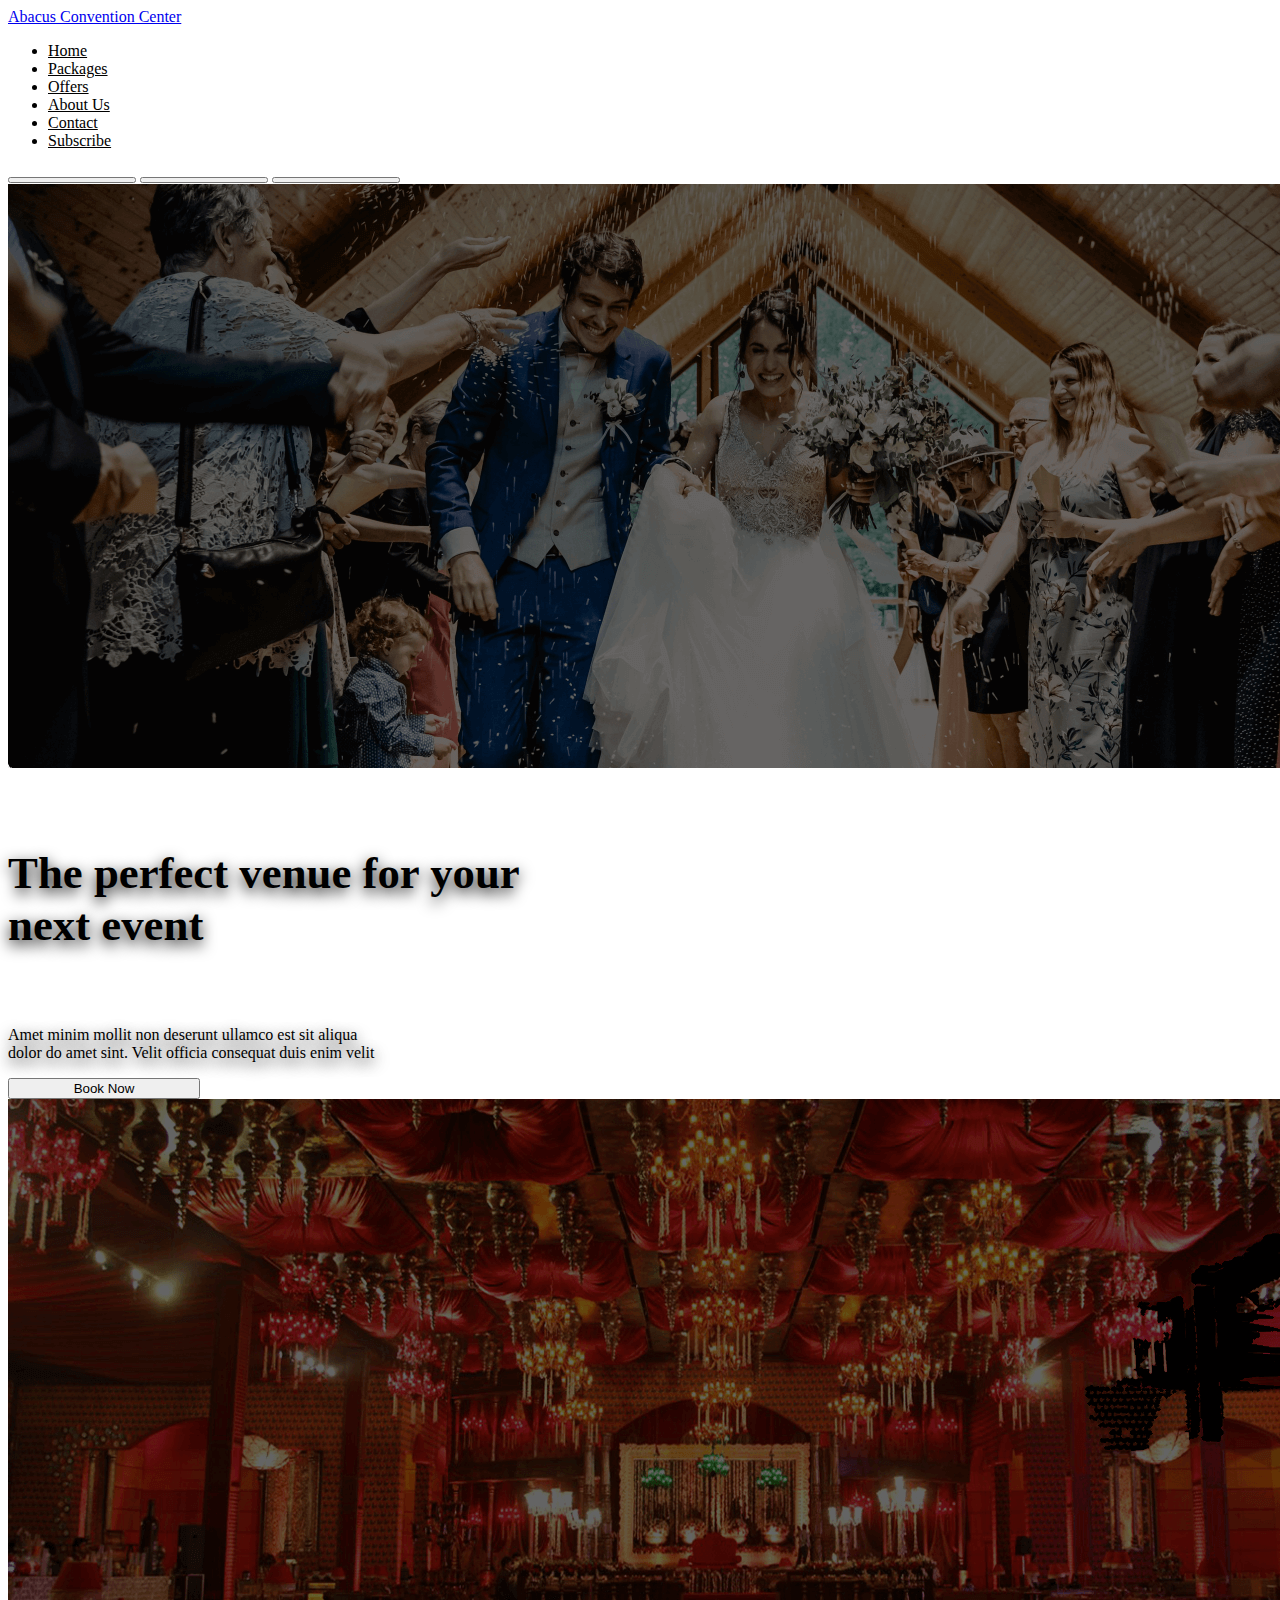
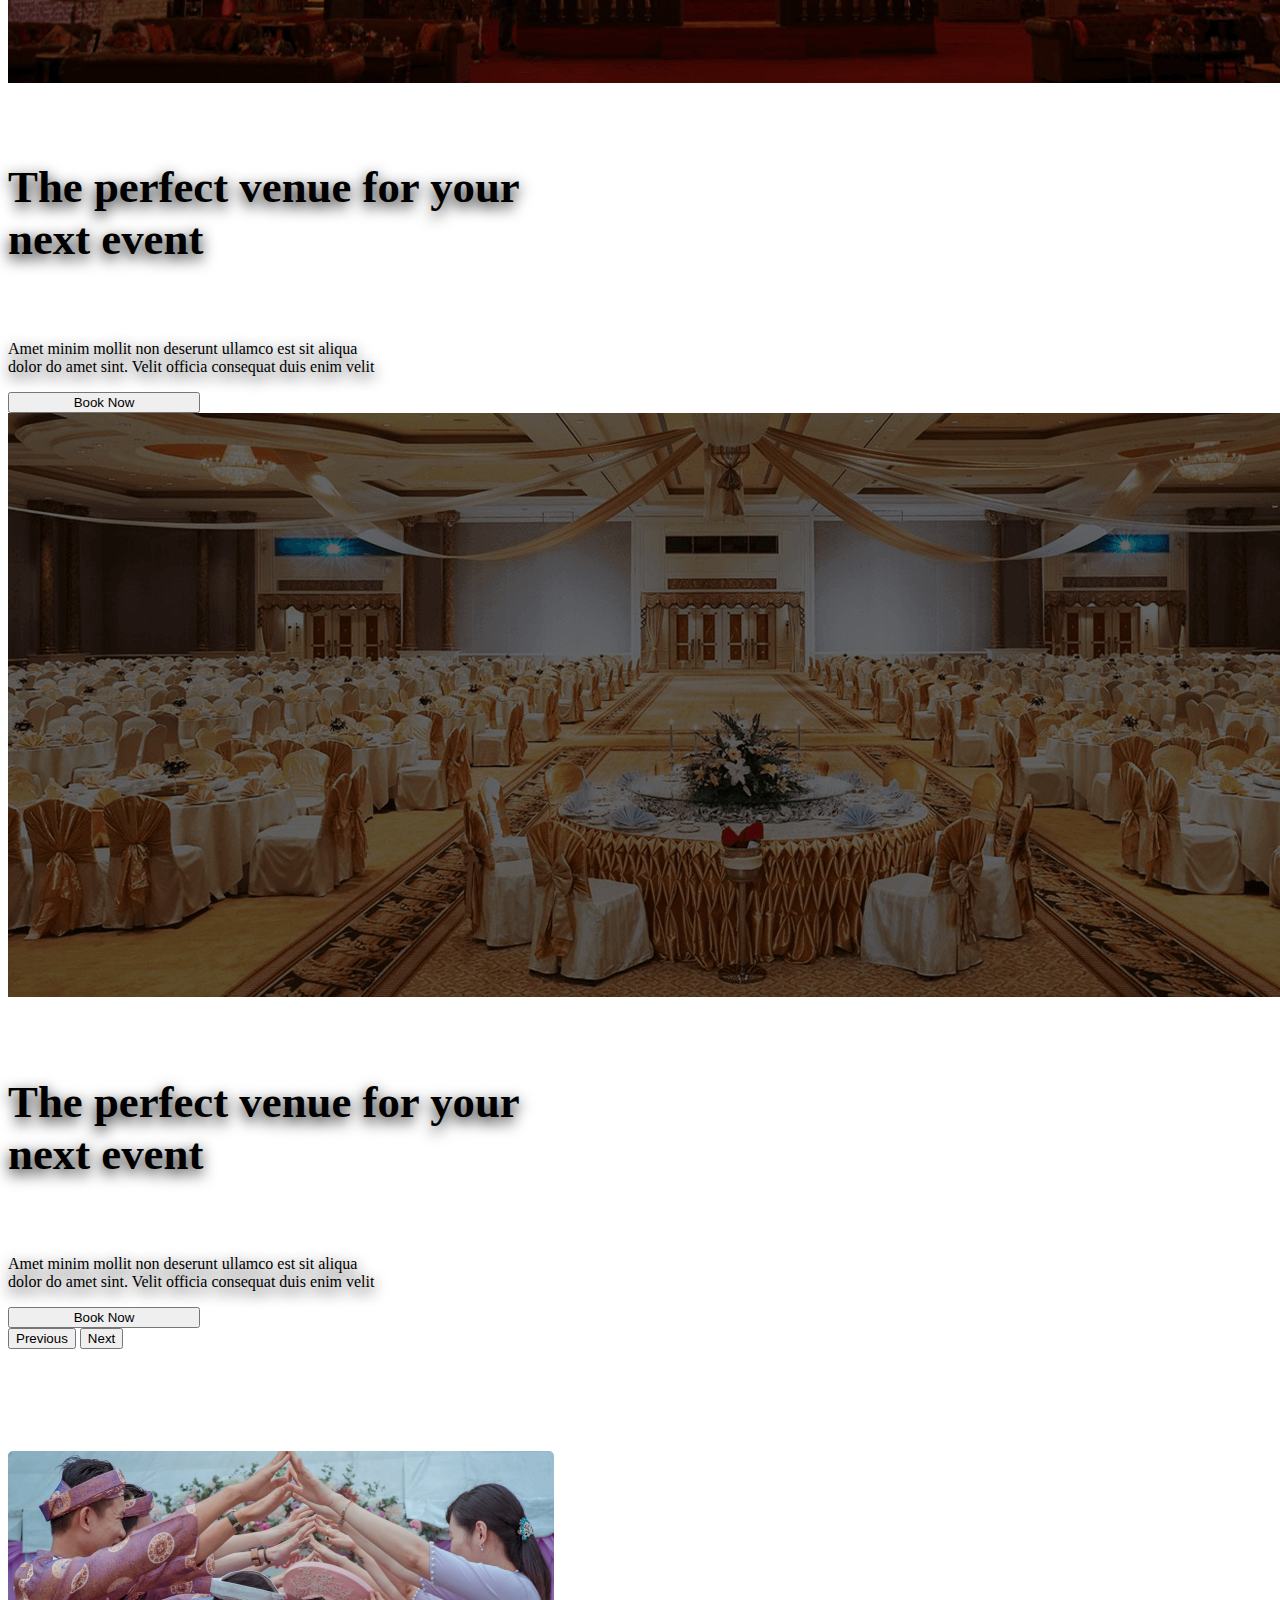
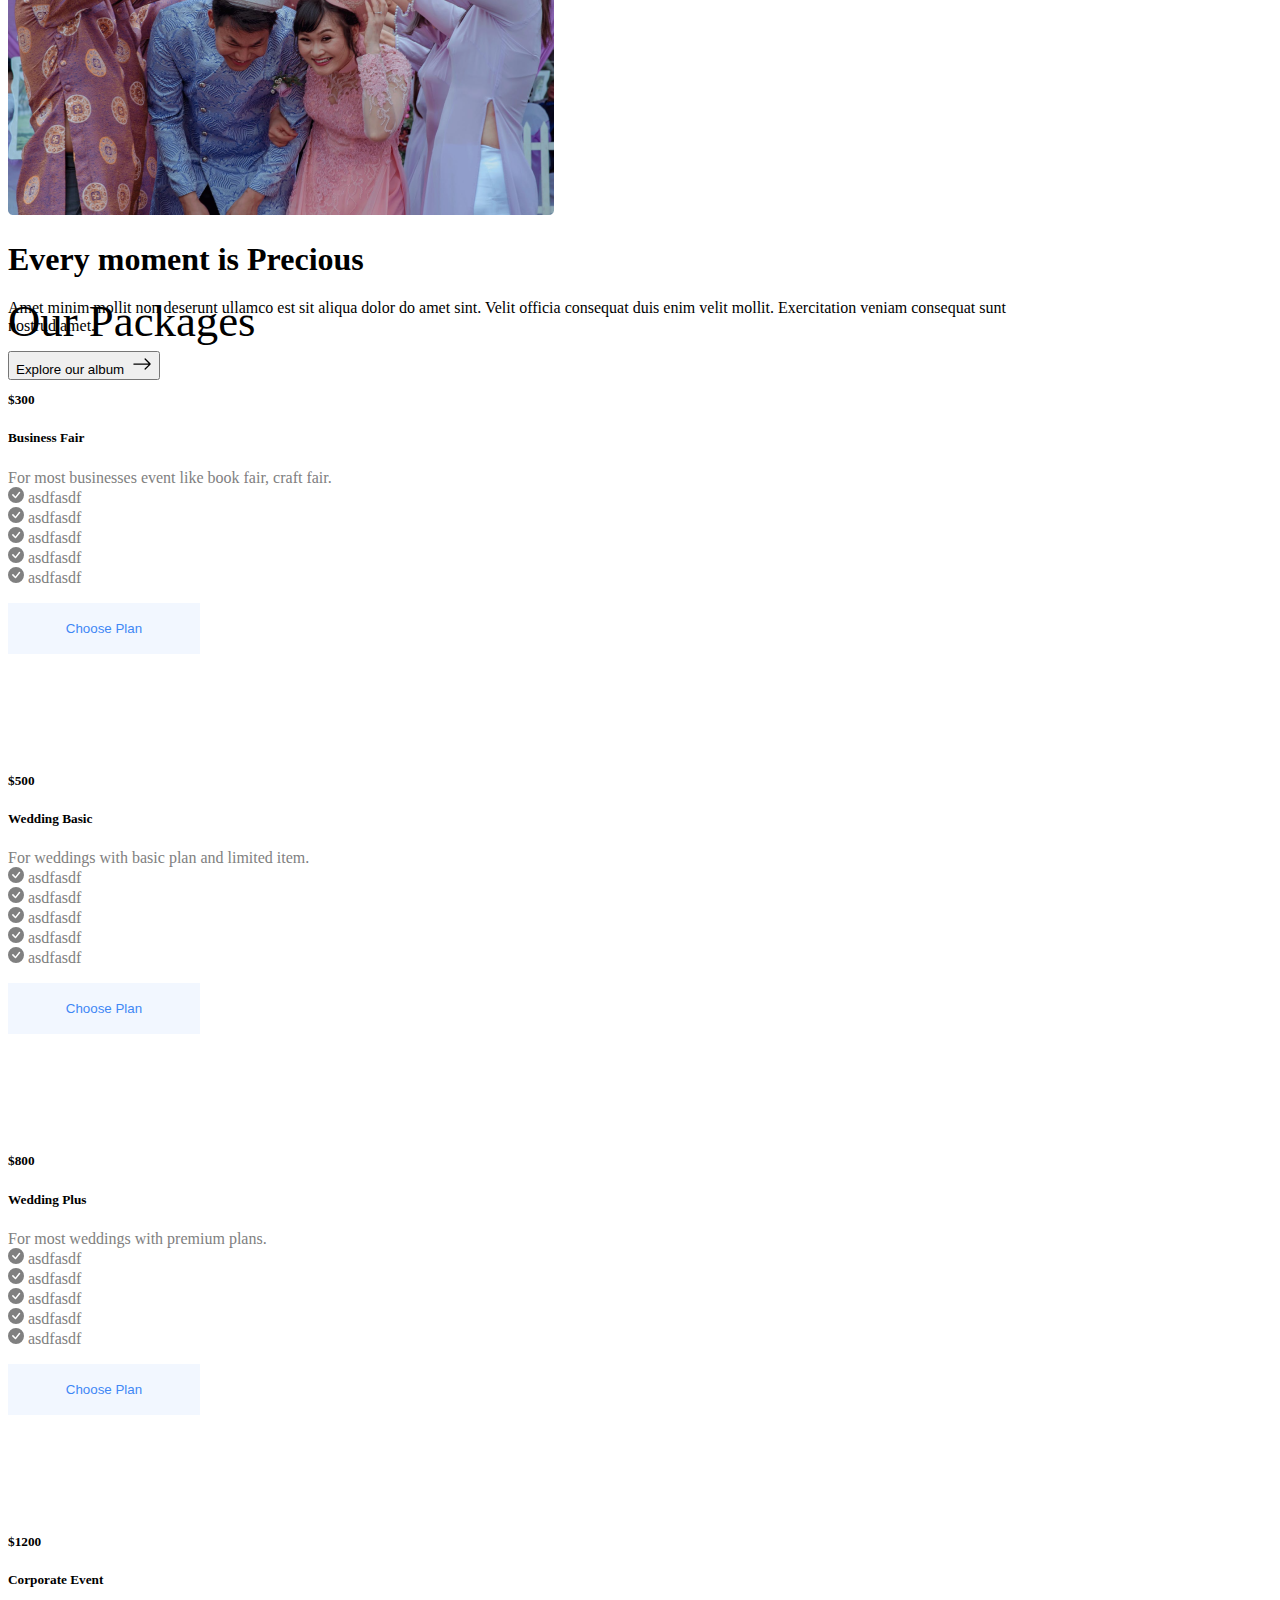
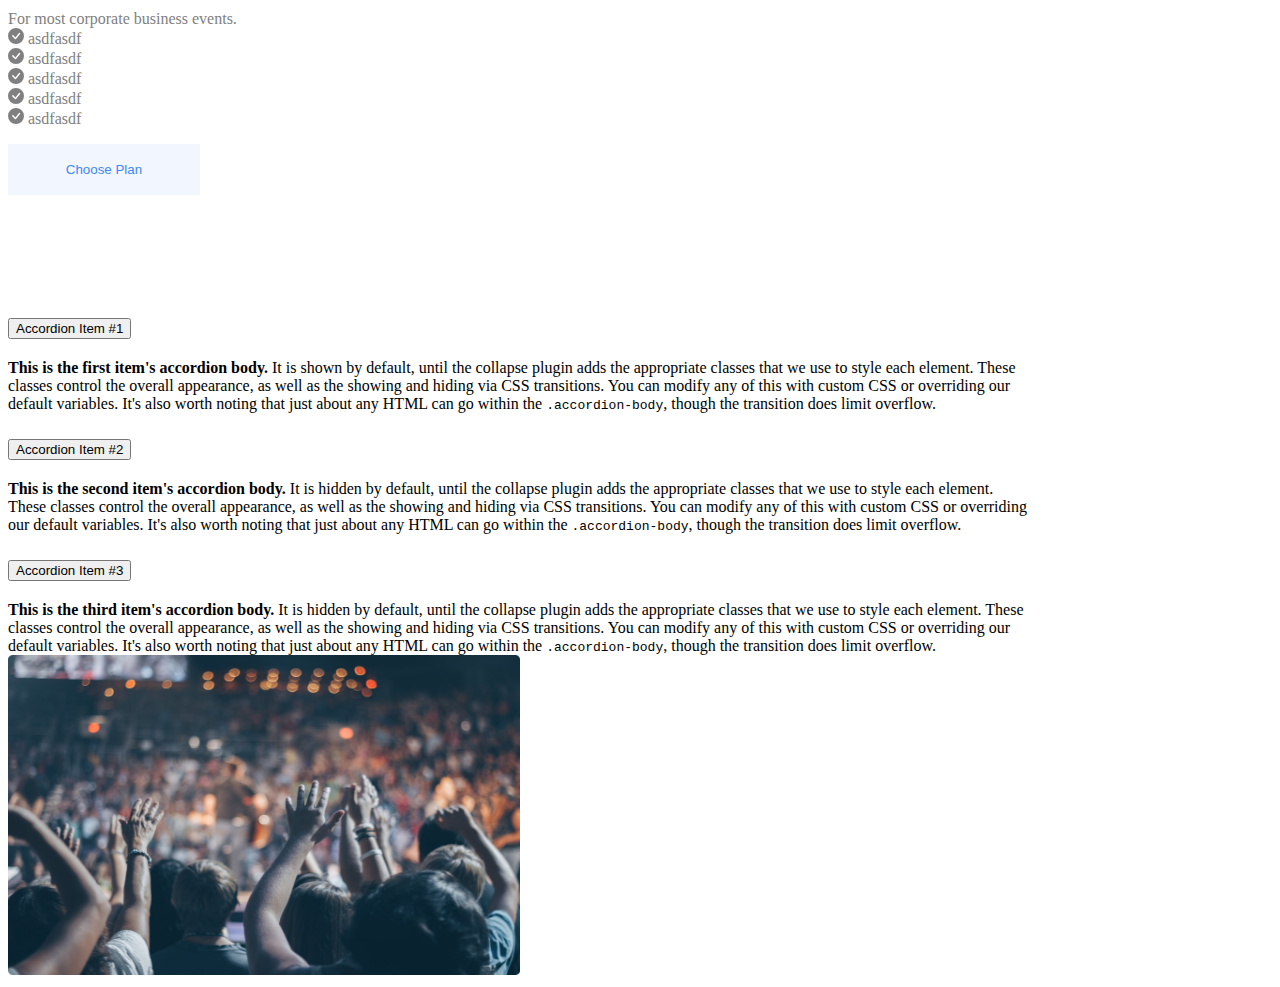
<file: index.html>
<!doctype html>
<html lang="en">

<head>
  <meta charset="utf-8">
  <meta name="viewport" content="width=device-width, initial-scale=1">
  <title>Bootstrap demo</title>
  <link href="https://cdn.jsdelivr.net/npm/bootstrap@5.2.0/dist/css/bootstrap.min.css" rel="stylesheet"
    integrity="sha384-gH2yIJqKdNHPEq0n4Mqa/HGKIhSkIHeL5AyhkYV8i59U5AR6csBvApHHNl/vI1Bx" crossorigin="anonymous">
  <link rel="stylesheet" href="style.css">
</head>

<body>





  <nav class="navbar navbar-expand-lg bg-light">
    <div class="container-fluid mx-5">
      <a class="navbar-brand h1 fw-bolder" href="#">Abacus Convention Center</a>
      <div class="collapse navbar-collapse d-flex justify-content-end" id="navbarNav">
        <ul class="nav">
          <li class="nav-item">
            <a class="nav-link a-hvr fw-bold" href="#">Home</a>
          </li>
          <li class="nav-item">
            <a class="nav-link a-hvr fw-bold" href="#">Packages</a>
          </li>
          <li class="nav-item">
            <a class="nav-link a-hvr fw-bold" href="#">Offers</a>
          </li>
          <li class="nav-item">
            <a class="nav-link a-hvr fw-bold" href="#">About Us</a>
          </li>
          <li class="nav-item">
            <a class="nav-link a-hvr fw-bold" href="#">Contact</a>
          </li>
          <li class="nav-item">
            <a class="nav-link a-hvr fw-bold" href="#">Subscribe</a>
          </li>
        </ul>
      </div>
    </div>
  </nav>




  <div id="carouselExampleInterval" class="carousel slide" data-bs-ride="carousel bottom-shadow">
    <div id="carouselExampleCaptions" class="carousel slide" data-bs-ride="false">
      <div class="carousel-indicators">
        <button type="button" data-bs-target="#carouselExampleCaptions" data-bs-slide-to="0"
          class="active btn btn-lg down-button" aria-current="true" aria-label="Slide 1"></button>
        <button type="button" data-bs-target="#carouselExampleCaptions" data-bs-slide-to="1"
          class="btn btn-lg down-button" aria-label="Slide 2"></button>
        <button type="button" data-bs-target="#carouselExampleCaptions" data-bs-slide-to="2"
          class="btn btn-lg down-button" aria-label="Slide 3"></button>
      </div>
      <div class="carousel-inner">
        <div class="carousel-item active" data-bs-interval="4000">
          <img src="images/1.png" class="d-block w-100" alt="...">
          <div class="carousel-caption d-none d-md-block mb-4 ">
            <h5 class="fw-bolder heading text-shdo">The perfect venue for your <br>
              next event</h5>
            <p class="fs-5 fw-bold text-shdo">Amet minim mollit non deserunt ullamco est sit aliqua <br> dolor do amet
              sint.
              Velit
              officia
              consequat duis enim velit </p>
            <button class="btn btn-light btn-lg fs-4 fw-bolder shadow-lg book-now">Book Now</button>
          </div>
        </div>
        <div class="carousel-item" data-bs-interval="4000">
          <img src="images/2.png" class="d-block w-100" alt="...">
          <div class="carousel-caption d-none d-md-block mb-4 ">
            <h5 class="fw-bolder heading text-shdo">The perfect venue for your <br>
              next event</h5>
            <p class="fs-5 fw-bold text-shdo">Amet minim mollit non deserunt ullamco est sit aliqua <br> dolor do amet
              sint.
              Velit
              officia
              consequat duis enim velit </p>
            <button class="btn btn-light btn-lg fs-4 fw-bolder shadow-lg book-now">Book Now</button>
          </div>
        </div>
        <div class="carousel-item" data-bs-interval="4000">
          <img src="images/3.png" class="d-block w-100" alt="...">
          <div class="carousel-caption d-none d-md-block mb-4 ">
            <h5 class="fw-bolder heading text-shdo">The perfect venue for your <br>
              next event</h5>
            <p class="fs-5 fw-bold text-shdo">Amet minim mollit non deserunt ullamco est sit aliqua <br> dolor do amet
              sint.
              Velit
              officia
              consequat duis enim velit </p>
            <button class="btn btn-light btn-lg fs-4 fw-bolder shadow-lg book-now">Book Now</button>
          </div>
        </div>
      </div>
      <button class="carousel-control-prev" type="button" data-bs-target="#carouselExampleCaptions"
        data-bs-slide="prev">
        <span class="carousel-control-prev-icon" aria-hidden="true"></span>
        <span class="visually-hidden">Previous</span>
      </button>
      <button class="carousel-control-next" type="button" data-bs-target="#carouselExampleCaptions"
        data-bs-slide="next">
        <span class="carousel-control-next-icon" aria-hidden="true"></span>
        <span class="visually-hidden">Next</span>
      </button>
    </div>
  </div>




  <div class="card mb-3 second-part mx-auto margin-top no-border">
    <div class="row g-5">
      <div class="col-md-7">
        <img src="images/wedding.png" class="img rounded-start w-100" alt="...">
      </div>
      <div class="col-md-5 d-flex align-items-center">
        <div class="card-body">
          <h1 class="card-title fw-bolder">Every moment is Precious</h1>
          <p class="card-text fw-bold text-secondary">Amet minim mollit non deserunt ullamco est sit aliqua dolor do
            amet sint. Velit
            officia
            consequat duis enim velit mollit. Exercitation veniam consequat sunt nostrud amet.</p>
          <pre><button class="btn btn-outline-primary fw-bold font-style">Explore our album  <svg xmlns="http://www.w3.org/2000/svg" width="20"
              height="20" fill="currentColor" class="bi bi-arrow-right" viewBox="0 0 16 16">
              <path fill-rule="evenodd"
                d="M1 8a.5.5 0 0 1 .5-.5h11.793l-3.147-3.146a.5.5 0 0 1 .708-.708l4 4a.5.5 0 0 1 0 .708l-4 4a.5.5 0 0 1-.708-.708L13.293 8.5H1.5A.5.5 0 0 1 1 8z" />
            </svg></button></pre>
        </div>
      </div>
    </div>
  </div>


  <p class="heading fw-bolder text-center mt-5 pt-5">Our Packages</p>


  <div class="row row-cols-1 row-cols-md-4 g-5 mx-auto mt-1 package-card">
    <div class="col">
      <div class="card hover-item rounded-4">
        <div class="card-body">
          <h5 class="card-title fw-bold h1 fff-0">$300</h5>
          <h5 class="card-title fw-bold h4 fff-0">Business Fair</h5>
          <p class="card-text fff-1">For most businesses event
            like book fair, craft fair.
            <br><svg xmlns="http://www.w3.org/2000/svg" width="16" height="16" fill="currentColor"
              class="bi bi-check-circle-fill" viewBox="0 0 16 16">
              <path
                d="M16 8A8 8 0 1 1 0 8a8 8 0 0 1 16 0zm-3.97-3.03a.75.75 0 0 0-1.08.022L7.477 9.417 5.384 7.323a.75.75 0 0 0-1.06 1.06L6.97 11.03a.75.75 0 0 0 1.079-.02l3.992-4.99a.75.75 0 0 0-.01-1.05z" />
            </svg> asdfasdf
            <br><svg xmlns="http://www.w3.org/2000/svg" width="16" height="16" fill="currentColor"
              class="bi bi-check-circle-fill" viewBox="0 0 16 16">
              <path
                d="M16 8A8 8 0 1 1 0 8a8 8 0 0 1 16 0zm-3.97-3.03a.75.75 0 0 0-1.08.022L7.477 9.417 5.384 7.323a.75.75 0 0 0-1.06 1.06L6.97 11.03a.75.75 0 0 0 1.079-.02l3.992-4.99a.75.75 0 0 0-.01-1.05z" />
            </svg> asdfasdf
            <br><svg xmlns="http://www.w3.org/2000/svg" width="16" height="16" fill="currentColor"
              class="bi bi-check-circle-fill" viewBox="0 0 16 16">
              <path
                d="M16 8A8 8 0 1 1 0 8a8 8 0 0 1 16 0zm-3.97-3.03a.75.75 0 0 0-1.08.022L7.477 9.417 5.384 7.323a.75.75 0 0 0-1.06 1.06L6.97 11.03a.75.75 0 0 0 1.079-.02l3.992-4.99a.75.75 0 0 0-.01-1.05z" />
            </svg> asdfasdf
            <br><svg xmlns="http://www.w3.org/2000/svg" width="16" height="16" fill="currentColor"
              class="bi bi-check-circle-fill" viewBox="0 0 16 16">
              <path
                d="M16 8A8 8 0 1 1 0 8a8 8 0 0 1 16 0zm-3.97-3.03a.75.75 0 0 0-1.08.022L7.477 9.417 5.384 7.323a.75.75 0 0 0-1.06 1.06L6.97 11.03a.75.75 0 0 0 1.079-.02l3.992-4.99a.75.75 0 0 0-.01-1.05z" />
            </svg> asdfasdf
            <br><svg xmlns="http://www.w3.org/2000/svg" width="16" height="16" fill="currentColor"
              class="bi bi-check-circle-fill" viewBox="0 0 16 16">
              <path
                d="M16 8A8 8 0 1 1 0 8a8 8 0 0 1 16 0zm-3.97-3.03a.75.75 0 0 0-1.08.022L7.477 9.417 5.384 7.323a.75.75 0 0 0-1.06 1.06L6.97 11.03a.75.75 0 0 0 1.079-.02l3.992-4.99a.75.75 0 0 0-.01-1.05z" />
            </svg> asdfasdf
          </p>
          <div class="d-flex justify-content-center">
            <button class="btn fw-bold rounded-pill bop">Choose Plan</button>
          </div>
        </div>
      </div>
    </div>
    <div class="col">
      <div class="card hover-item rounded-4">
        <div class="card-body">
          <h5 class="card-title fw-bold h1 fff-0">$500</h5>
          <h5 class="card-title fw-bold h4 fff-0">Wedding Basic</h5>
          <p class="card-text fff-1">For weddings with basic plan
            and limited item.
            <br><svg xmlns="http://www.w3.org/2000/svg" width="16" height="16" fill="currentColor"
              class="bi bi-check-circle-fill" viewBox="0 0 16 16">
              <path
                d="M16 8A8 8 0 1 1 0 8a8 8 0 0 1 16 0zm-3.97-3.03a.75.75 0 0 0-1.08.022L7.477 9.417 5.384 7.323a.75.75 0 0 0-1.06 1.06L6.97 11.03a.75.75 0 0 0 1.079-.02l3.992-4.99a.75.75 0 0 0-.01-1.05z" />
            </svg> asdfasdf
            <br><svg xmlns="http://www.w3.org/2000/svg" width="16" height="16" fill="currentColor"
              class="bi bi-check-circle-fill" viewBox="0 0 16 16">
              <path
                d="M16 8A8 8 0 1 1 0 8a8 8 0 0 1 16 0zm-3.97-3.03a.75.75 0 0 0-1.08.022L7.477 9.417 5.384 7.323a.75.75 0 0 0-1.06 1.06L6.97 11.03a.75.75 0 0 0 1.079-.02l3.992-4.99a.75.75 0 0 0-.01-1.05z" />
            </svg> asdfasdf
            <br><svg xmlns="http://www.w3.org/2000/svg" width="16" height="16" fill="currentColor"
              class="bi bi-check-circle-fill" viewBox="0 0 16 16">
              <path
                d="M16 8A8 8 0 1 1 0 8a8 8 0 0 1 16 0zm-3.97-3.03a.75.75 0 0 0-1.08.022L7.477 9.417 5.384 7.323a.75.75 0 0 0-1.06 1.06L6.97 11.03a.75.75 0 0 0 1.079-.02l3.992-4.99a.75.75 0 0 0-.01-1.05z" />
            </svg> asdfasdf
            <br><svg xmlns="http://www.w3.org/2000/svg" width="16" height="16" fill="currentColor"
              class="bi bi-check-circle-fill" viewBox="0 0 16 16">
              <path
                d="M16 8A8 8 0 1 1 0 8a8 8 0 0 1 16 0zm-3.97-3.03a.75.75 0 0 0-1.08.022L7.477 9.417 5.384 7.323a.75.75 0 0 0-1.06 1.06L6.97 11.03a.75.75 0 0 0 1.079-.02l3.992-4.99a.75.75 0 0 0-.01-1.05z" />
            </svg> asdfasdf
            <br><svg xmlns="http://www.w3.org/2000/svg" width="16" height="16" fill="currentColor"
              class="bi bi-check-circle-fill" viewBox="0 0 16 16">
              <path
                d="M16 8A8 8 0 1 1 0 8a8 8 0 0 1 16 0zm-3.97-3.03a.75.75 0 0 0-1.08.022L7.477 9.417 5.384 7.323a.75.75 0 0 0-1.06 1.06L6.97 11.03a.75.75 0 0 0 1.079-.02l3.992-4.99a.75.75 0 0 0-.01-1.05z" />
            </svg> asdfasdf
          </p>
          <div class="d-flex justify-content-center">
            <button class="btn fw-bold rounded-pill bop">Choose Plan</button>
          </div>
        </div>
      </div>
    </div>
    <div class="col">
      <div class="card hover-item rounded-4">
        <div class="card-body">
          <h5 class="card-title fw-bold h1 fff-0">$800</h5>
          <h5 class="card-title fw-bold h4 fff-0">Wedding Plus</h5>
          <p class="card-text fff-1">For most weddings with premium plans.
            <br><svg xmlns="http://www.w3.org/2000/svg" width="16" height="16" fill="currentColor"
              class="bi bi-check-circle-fill" viewBox="0 0 16 16">
              <path
                d="M16 8A8 8 0 1 1 0 8a8 8 0 0 1 16 0zm-3.97-3.03a.75.75 0 0 0-1.08.022L7.477 9.417 5.384 7.323a.75.75 0 0 0-1.06 1.06L6.97 11.03a.75.75 0 0 0 1.079-.02l3.992-4.99a.75.75 0 0 0-.01-1.05z" />
            </svg> asdfasdf
            <br><svg xmlns="http://www.w3.org/2000/svg" width="16" height="16" fill="currentColor"
              class="bi bi-check-circle-fill" viewBox="0 0 16 16">
              <path
                d="M16 8A8 8 0 1 1 0 8a8 8 0 0 1 16 0zm-3.97-3.03a.75.75 0 0 0-1.08.022L7.477 9.417 5.384 7.323a.75.75 0 0 0-1.06 1.06L6.97 11.03a.75.75 0 0 0 1.079-.02l3.992-4.99a.75.75 0 0 0-.01-1.05z" />
            </svg> asdfasdf
            <br><svg xmlns="http://www.w3.org/2000/svg" width="16" height="16" fill="currentColor"
              class="bi bi-check-circle-fill" viewBox="0 0 16 16">
              <path
                d="M16 8A8 8 0 1 1 0 8a8 8 0 0 1 16 0zm-3.97-3.03a.75.75 0 0 0-1.08.022L7.477 9.417 5.384 7.323a.75.75 0 0 0-1.06 1.06L6.97 11.03a.75.75 0 0 0 1.079-.02l3.992-4.99a.75.75 0 0 0-.01-1.05z" />
            </svg> asdfasdf
            <br><svg xmlns="http://www.w3.org/2000/svg" width="16" height="16" fill="currentColor"
              class="bi bi-check-circle-fill" viewBox="0 0 16 16">
              <path
                d="M16 8A8 8 0 1 1 0 8a8 8 0 0 1 16 0zm-3.97-3.03a.75.75 0 0 0-1.08.022L7.477 9.417 5.384 7.323a.75.75 0 0 0-1.06 1.06L6.97 11.03a.75.75 0 0 0 1.079-.02l3.992-4.99a.75.75 0 0 0-.01-1.05z" />
            </svg> asdfasdf
            <br><svg xmlns="http://www.w3.org/2000/svg" width="16" height="16" fill="currentColor"
              class="bi bi-check-circle-fill" viewBox="0 0 16 16">
              <path
                d="M16 8A8 8 0 1 1 0 8a8 8 0 0 1 16 0zm-3.97-3.03a.75.75 0 0 0-1.08.022L7.477 9.417 5.384 7.323a.75.75 0 0 0-1.06 1.06L6.97 11.03a.75.75 0 0 0 1.079-.02l3.992-4.99a.75.75 0 0 0-.01-1.05z" />
            </svg> asdfasdf
          </p>
          <div class="d-flex justify-content-center">
            <button class="btn fw-bold rounded-pill bop">Choose Plan</button>
          </div>
        </div>
      </div>
    </div>
    <div class="col">
      <div class="card hover-item rounded-4">
        <div class="card-body">
          <h5 class="card-title fw-bold h1 fff-0">$1200</h5>
          <h5 class="card-title fw-bold h4 fff-0">Corporate Event</h5>
          <p class="card-text fff-1">For most corporate business
            events.
            <br><svg xmlns="http://www.w3.org/2000/svg" width="16" height="16" fill="currentColor"
              class="bi bi-check-circle-fill" viewBox="0 0 16 16">
              <path
                d="M16 8A8 8 0 1 1 0 8a8 8 0 0 1 16 0zm-3.97-3.03a.75.75 0 0 0-1.08.022L7.477 9.417 5.384 7.323a.75.75 0 0 0-1.06 1.06L6.97 11.03a.75.75 0 0 0 1.079-.02l3.992-4.99a.75.75 0 0 0-.01-1.05z" />
            </svg> asdfasdf
            <br><svg xmlns="http://www.w3.org/2000/svg" width="16" height="16" fill="currentColor"
              class="bi bi-check-circle-fill" viewBox="0 0 16 16">
              <path
                d="M16 8A8 8 0 1 1 0 8a8 8 0 0 1 16 0zm-3.97-3.03a.75.75 0 0 0-1.08.022L7.477 9.417 5.384 7.323a.75.75 0 0 0-1.06 1.06L6.97 11.03a.75.75 0 0 0 1.079-.02l3.992-4.99a.75.75 0 0 0-.01-1.05z" />
            </svg> asdfasdf
            <br><svg xmlns="http://www.w3.org/2000/svg" width="16" height="16" fill="currentColor"
              class="bi bi-check-circle-fill" viewBox="0 0 16 16">
              <path
                d="M16 8A8 8 0 1 1 0 8a8 8 0 0 1 16 0zm-3.97-3.03a.75.75 0 0 0-1.08.022L7.477 9.417 5.384 7.323a.75.75 0 0 0-1.06 1.06L6.97 11.03a.75.75 0 0 0 1.079-.02l3.992-4.99a.75.75 0 0 0-.01-1.05z" />
            </svg> asdfasdf
            <br><svg xmlns="http://www.w3.org/2000/svg" width="16" height="16" fill="currentColor"
              class="bi bi-check-circle-fill" viewBox="0 0 16 16">
              <path
                d="M16 8A8 8 0 1 1 0 8a8 8 0 0 1 16 0zm-3.97-3.03a.75.75 0 0 0-1.08.022L7.477 9.417 5.384 7.323a.75.75 0 0 0-1.06 1.06L6.97 11.03a.75.75 0 0 0 1.079-.02l3.992-4.99a.75.75 0 0 0-.01-1.05z" />
            </svg> asdfasdf
            <br><svg xmlns="http://www.w3.org/2000/svg" width="16" height="16" fill="currentColor"
              class="bi bi-check-circle-fill" viewBox="0 0 16 16">
              <path
                d="M16 8A8 8 0 1 1 0 8a8 8 0 0 1 16 0zm-3.97-3.03a.75.75 0 0 0-1.08.022L7.477 9.417 5.384 7.323a.75.75 0 0 0-1.06 1.06L6.97 11.03a.75.75 0 0 0 1.079-.02l3.992-4.99a.75.75 0 0 0-.01-1.05z" />
            </svg> asdfasdf
          </p>
          <div class="d-flex justify-content-center">
            <button class="btn fw-bold rounded-pill bop">Choose Plan</button>
          </div>
        </div>
      </div>
    </div>
  </div>





  <div class="row third-part package-card mx-auto mt-xl-5 pt-xl-5">
    <div class="accordion col-6" id="accordionExample">
      <div class="accordion-item">
        <h2 class="accordion-header" id="headingOne">
          <button class="accordion-button" type="button" data-bs-toggle="collapse" data-bs-target="#collapseOne"
            aria-expanded="true" aria-controls="collapseOne">
            Accordion Item #1
          </button>
        </h2>
        <div id="collapseOne" class="accordion-collapse collapse show" aria-labelledby="headingOne"
          data-bs-parent="#accordionExample">
          <div class="accordion-body">
            <strong>This is the first item's accordion body.</strong> It is shown by default, until the collapse
            plugin
            adds the appropriate classes that we use to style each element. These classes control the overall
            appearance,
            as well as the showing and hiding via CSS transitions. You can modify any of this with custom CSS or
            overriding our default variables. It's also worth noting that just about any HTML can go within the
            <code>.accordion-body</code>, though the transition does limit overflow.
          </div>
        </div>
      </div>
      <div class="accordion-item">
        <h2 class="accordion-header" id="headingTwo">
          <button class="accordion-button collapsed" type="button" data-bs-toggle="collapse"
            data-bs-target="#collapseTwo" aria-expanded="false" aria-controls="collapseTwo">
            Accordion Item #2
          </button>
        </h2>
        <div id="collapseTwo" class="accordion-collapse collapse" aria-labelledby="headingTwo"
          data-bs-parent="#accordionExample">
          <div class="accordion-body">
            <strong>This is the second item's accordion body.</strong> It is hidden by default, until the collapse
            plugin
            adds the appropriate classes that we use to style each element. These classes control the overall
            appearance,
            as well as the showing and hiding via CSS transitions. You can modify any of this with custom CSS or
            overriding our default variables. It's also worth noting that just about any HTML can go within the
            <code>.accordion-body</code>, though the transition does limit overflow.
          </div>
        </div>
      </div>
      <div class="accordion-item">
        <h2 class="accordion-header" id="headingThree">
          <button class="accordion-button collapsed" type="button" data-bs-toggle="collapse"
            data-bs-target="#collapseThree" aria-expanded="false" aria-controls="collapseThree">
            Accordion Item #3
          </button>
        </h2>
        <div id="collapseThree" class="accordion-collapse collapse" aria-labelledby="headingThree"
          data-bs-parent="#accordionExample">
          <div class="accordion-body">
            <strong>This is the third item's accordion body.</strong> It is hidden by default, until the collapse
            plugin
            adds the appropriate classes that we use to style each element. These classes control the overall
            appearance,
            as well as the showing and hiding via CSS transitions. You can modify any of this with custom CSS or
            overriding our default variables. It's also worth noting that just about any HTML can go within the
            <code>.accordion-body</code>, though the transition does limit overflow.
          </div>
        </div>
      </div>
    </div>
    <img src="images/people.png" alt="" class="col-6 pic my-auto">
  </div>





  <script src="https://cdn.jsdelivr.net/npm/bootstrap@5.2.0/dist/js/bootstrap.bundle.min.js"
    integrity="sha384-A3rJD856KowSb7dwlZdYEkO39Gagi7vIsF0jrRAoQmDKKtQBHUuLZ9AsSv4jD4Xa"
    crossorigin="anonymous"></script>
</body>

</html>
</file>
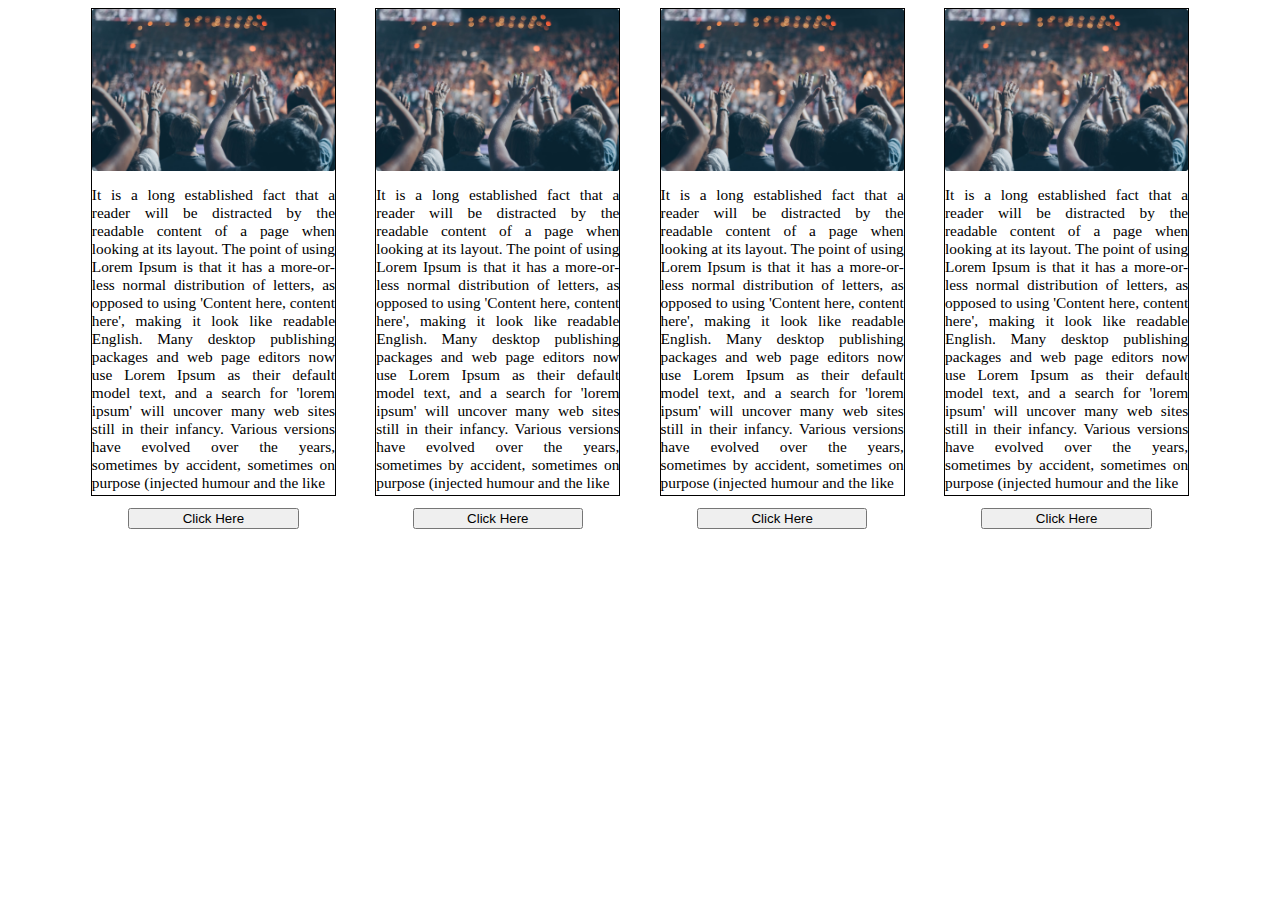
<file: media.html>
<!DOCTYPE html>
<html>

<head>
	<meta charset="utf-8">
	<meta name="viewport" content="width=device-width, initial-scale=1">
	<title>em</title>
	<link rel="stylesheet" type="text/css" href="media.css">
</head>

<body>
	<div class="container">
		<div>
			<img class="pic" src="images/people.png">
			<p>It is a long established fact that a reader will be distracted by the readable content of a page when
				looking at its layout. The point of using Lorem Ipsum is that it has a more-or-less normal distribution
				of letters, as opposed to using 'Content here, content here', making it look like readable English. Many
				desktop publishing packages and web page editors now use Lorem Ipsum as their default model text, and a
				search for 'lorem ipsum' will uncover many web sites still in their infancy. Various versions have
				evolved over the years, sometimes by accident, sometimes on purpose (injected humour and the like</p>
			<button>Click Here</button>
		</div>
		<div>
			<img class="pic" src="images/people.png">
			<p>It is a long established fact that a reader will be distracted by the readable content of a page when
				looking at its layout. The point of using Lorem Ipsum is that it has a more-or-less normal distribution
				of letters, as opposed to using 'Content here, content here', making it look like readable English. Many
				desktop publishing packages and web page editors now use Lorem Ipsum as their default model text, and a
				search for 'lorem ipsum' will uncover many web sites still in their infancy. Various versions have
				evolved over the years, sometimes by accident, sometimes on purpose (injected humour and the like</p>
			<button>Click Here</button>
		</div>
		<div>
			<img class="pic" src="images/people.png">
			<p>It is a long established fact that a reader will be distracted by the readable content of a page when
				looking at its layout. The point of using Lorem Ipsum is that it has a more-or-less normal distribution
				of letters, as opposed to using 'Content here, content here', making it look like readable English. Many
				desktop publishing packages and web page editors now use Lorem Ipsum as their default model text, and a
				search for 'lorem ipsum' will uncover many web sites still in their infancy. Various versions have
				evolved over the years, sometimes by accident, sometimes on purpose (injected humour and the like</p>
			<button>Click Here</button>
		</div>
		<div>
			<img class="pic" src="images/people.png">
			<p>It is a long established fact that a reader will be distracted by the readable content of a page when
				looking at its layout. The point of using Lorem Ipsum is that it has a more-or-less normal distribution
				of letters, as opposed to using 'Content here, content here', making it look like readable English. Many
				desktop publishing packages and web page editors now use Lorem Ipsum as their default model text, and a
				search for 'lorem ipsum' will uncover many web sites still in their infancy. Various versions have
				evolved over the years, sometimes by accident, sometimes on purpose (injected humour and the like</p>
			<button>Click Here</button>
		</div>
	</div>
</body>

</html>
</file>
<file: style.css>
.heading {
    font-size: 3.5vw;
}

.book-now {
    width: 15vw;
}

.carousel-indicators [data-bs-target] {
    width: 10vw;
}

.second-part {
    width: 80vw;
    height: 31.2vw;
}

.margin-top {
    margin-top: 8vw;
}

.package-card {
    width: 80vw;
}

.no-border {
    border: none;
}

.text-shdo {
    text-shadow: 0px 5px 15px black;
}

.font-style {
    font-family: Arial, Helvetica, sans-serif;
}

.hover-item {
    transition: 0.2s linear;
    border: none;
    height: 28vw;
}

.hover-item:hover {
    margin-top: -1.5vw;
    box-shadow: 0px 25px 20px -15px rgba(49, 66, 255, 0.514);
    background: #3F87F5;
}

.hover-item:hover .fff-0 {
    color: white;
}

.hover-item:hover .fff-1 {
    color: rgb(214, 214, 214);
}

.bop {
    border: none;
    background: #f2f7ff;
    color: #3F87F5;
    width: 15vw;
    height: 4vw;
}

.bop:hover {
    background: rgb(226, 226, 226);
    color: #3F87F5;
}

.pic {
    width: 40vw;
    height: 25vw;
}

.a-hvr {
    color: black;
}

.a-hvr:hover {
    color: grey;
    border-bottom: 2px solid grey;
}

.fff-1 {
    color: grey;
}
</file>
<file: media.css>
.container {
	display: grid;
	grid-template-columns: repeat(4, 1fr);
	width: 90%;
	margin: 0 auto;
}

.pic {
	width: 100%
}

.container div {
	width: 19vw;
	border: 1px solid black;
	height: 38vw;
	display: flex;
	flex-direction: column;
	align-items: center;
	margin: 0 auto;
}

.container div p {
	font-size: 1.2vw;
	text-align: justify;
}

.container div button {
	width: 70%;
}


/* -------------------------media----------------------- */


@media only screen and (max-width: 576px) {
	.container {
		grid-template-columns: repeat(1, 1fr);
	}

	.container div {
		width: 70vw;
	}
}


@media only screen and (min-width: 577px),
and (max-width: 768px) {
	.container {
		grid-template-columns: repeat(2, 1fr);
	}

	.container div {
		width: 38vw;
	}
}


@media only screen and (min-width: 769px),
and (max-width: 992px) {
	.container {
		grid-template-columns: repeat(3, 1fr);
	}

	.container div {
		width: 26vw;
	}
}

@media screen and (min-width: 993px),
and (max-width: 1400px) {
	.container {
		grid-template-columns: repeat(4, 1fr);
	}

	.container div {
		width: 19vw;
		border: 1px solid black;
		height: 38vw;
		display: flex;
		flex-direction: column;
		align-items: center;
		margin: 0 auto;
	}
}
</file>
